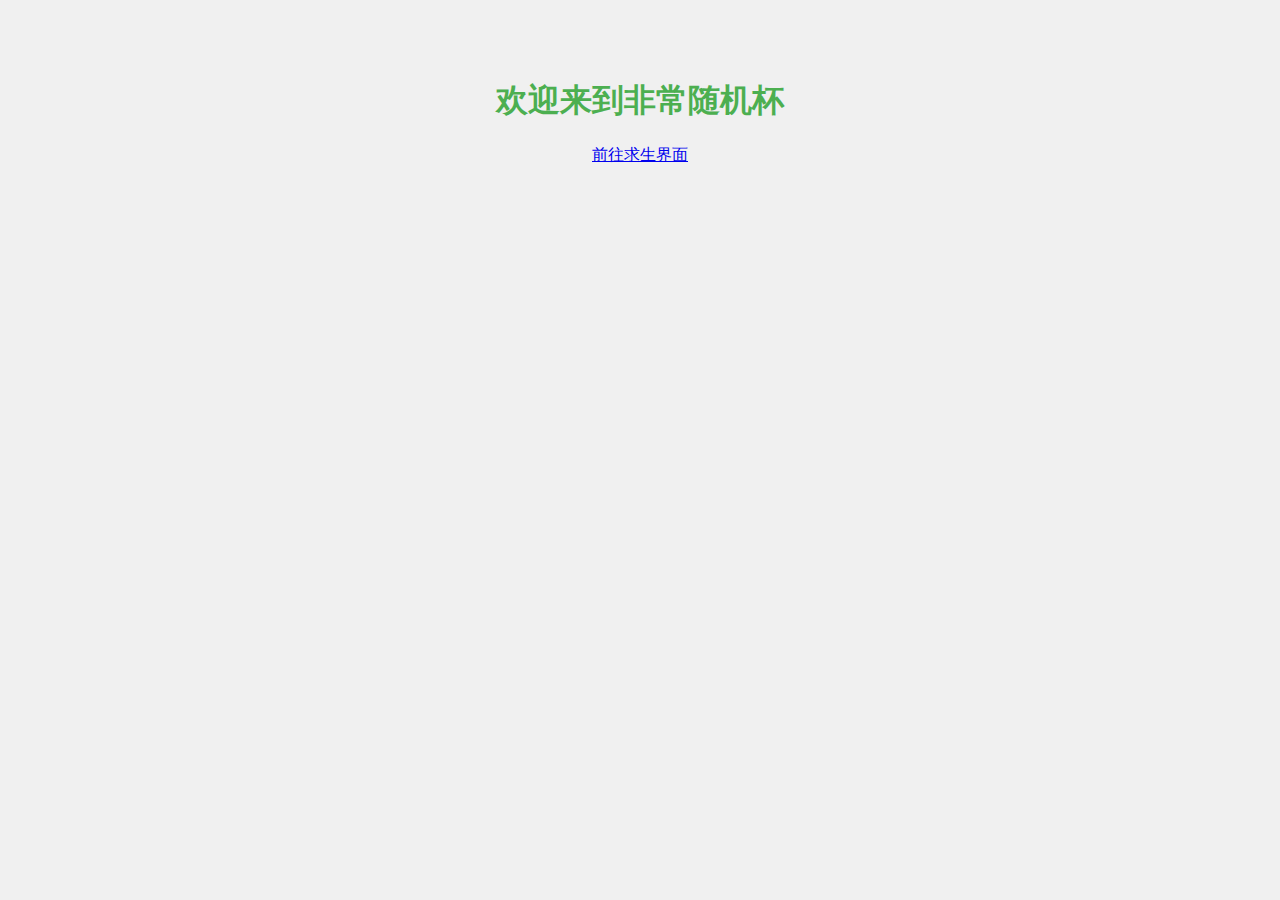
<file: index.html>
<!DOCTYPE html>
<html lang="en">
<head>
    <meta charset="UTF-8">
    <meta name="viewport" content="width=device-width, initial-scale=1.0">
    <title>Private Website</title>
    <link rel="stylesheet" href="style.css">
    <link rel="icon" type="image/jpeg" href="/icon.jpg">
</head>
<body>
    <h1>欢迎来到非常随机杯</h1>
    <a href="SurvivorPage/survivor.html">前往求生界面</a>
    <script src="script.js"></script>
    
</body>
</html>
</file>
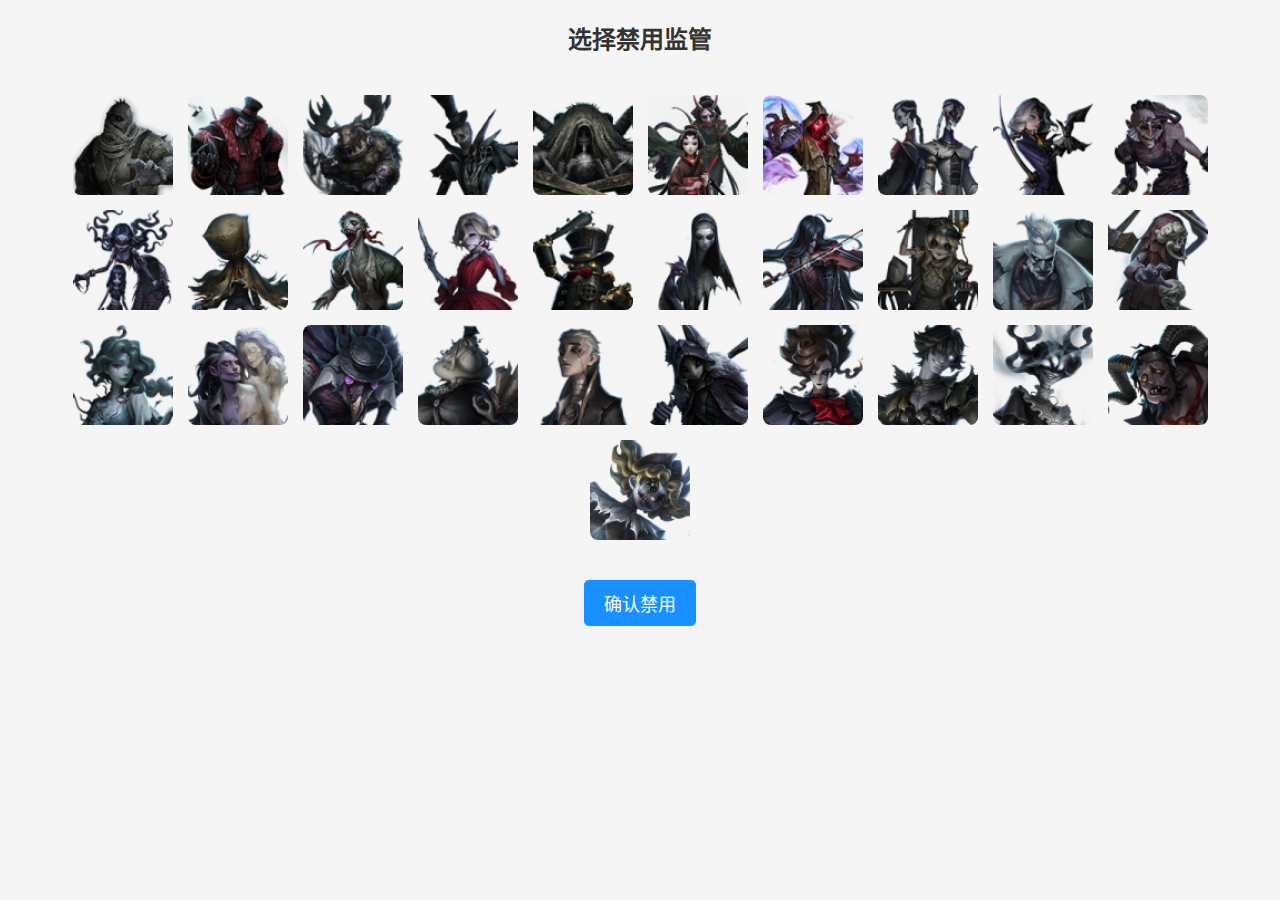
<file: HunterPage/ban.html>
<!DOCTYPE html>
<html lang="zh-CN">
<head>
    <meta charset="UTF-8">
    <meta name="viewport" content="width=device-width, initial-scale=1.0">
    <title>禁用监管</title>
    <link rel="stylesheet" href="ban.css">
</head>
<body>
    <h1>选择禁用监管</h1>
    <div id="hunterContainer" class="hunter-container">
        <!-- Hunter images will be dynamically added here -->
    </div>
    <button id="confirmButton" class="confirm-button">确认禁用</button>
    <script src="ban.js"></script>
</body>
</html>
</file>
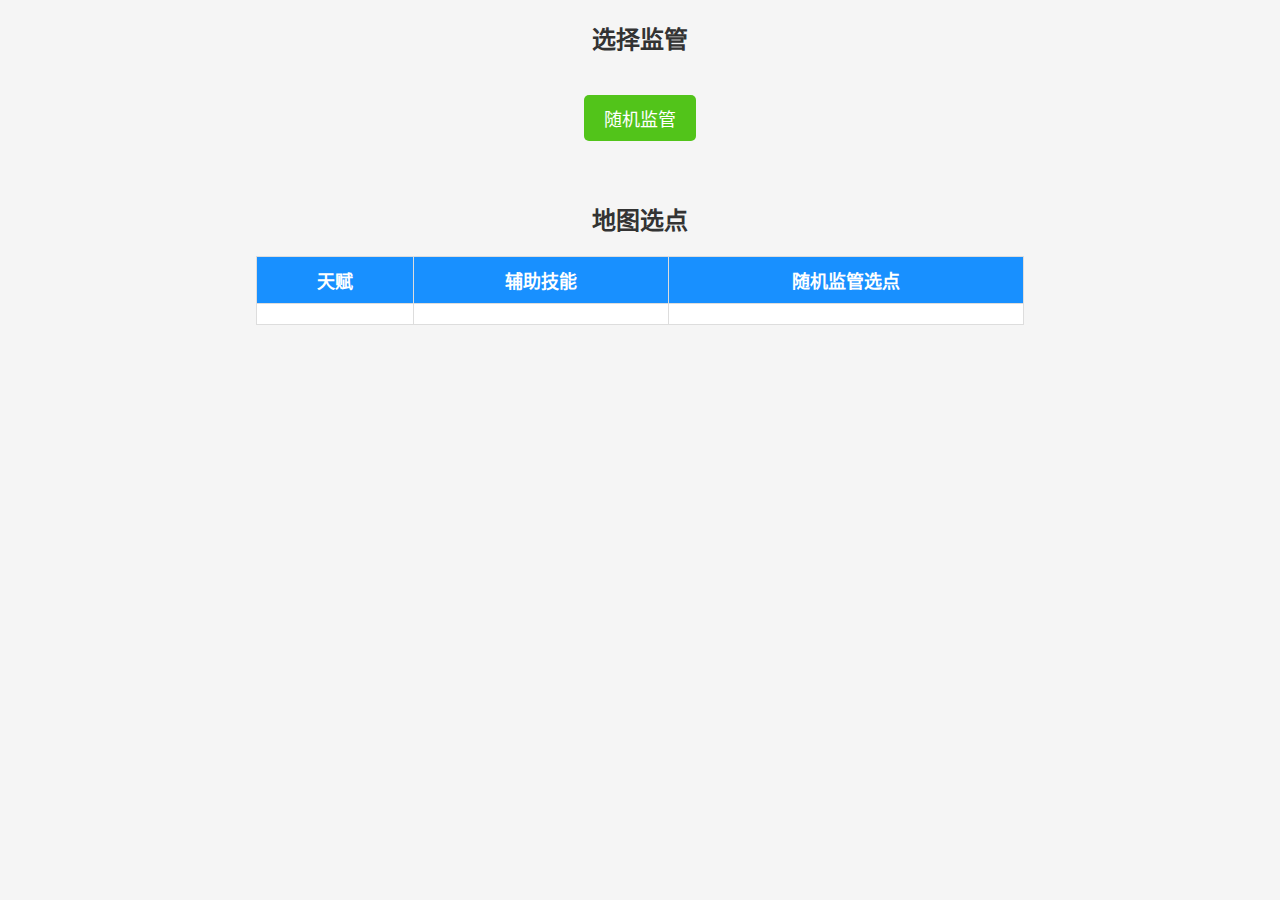
<file: HunterPage/pick.html>
<!DOCTYPE html>
<html lang="zh-CN">
<head>
    <meta charset="UTF-8">
    <meta name="viewport" content="width=device-width, initial-scale=1.0">
    <title>选择监管</title>
    <link rel="stylesheet" href="pick.css">
</head>
<body>
    <h1>选择监管</h1>
    <div id="pickContainer" class="pick-container">
        <button id="randomButton" class="random-button">随机监管</button>
        <div id="resultContainer" class="result-container">
            <!-- Randomly selected hunters will be displayed here -->
        </div>
    </div>
    <h2>地图选点</h2>
    <table id="mapPositionTable">
        <tr>
            <th>天赋</th>
            <th>辅助技能</th>
            <th>随机监管选点</th>
        </tr>
        <tr>
            <td id="talentContainer"></td>
            <td id="skillContainer"></td>
            <td id="randomHunterPosition"></td>
        </tr>
    </table>
    <script src="pick.js"></script>
</body>
</html>
</file>
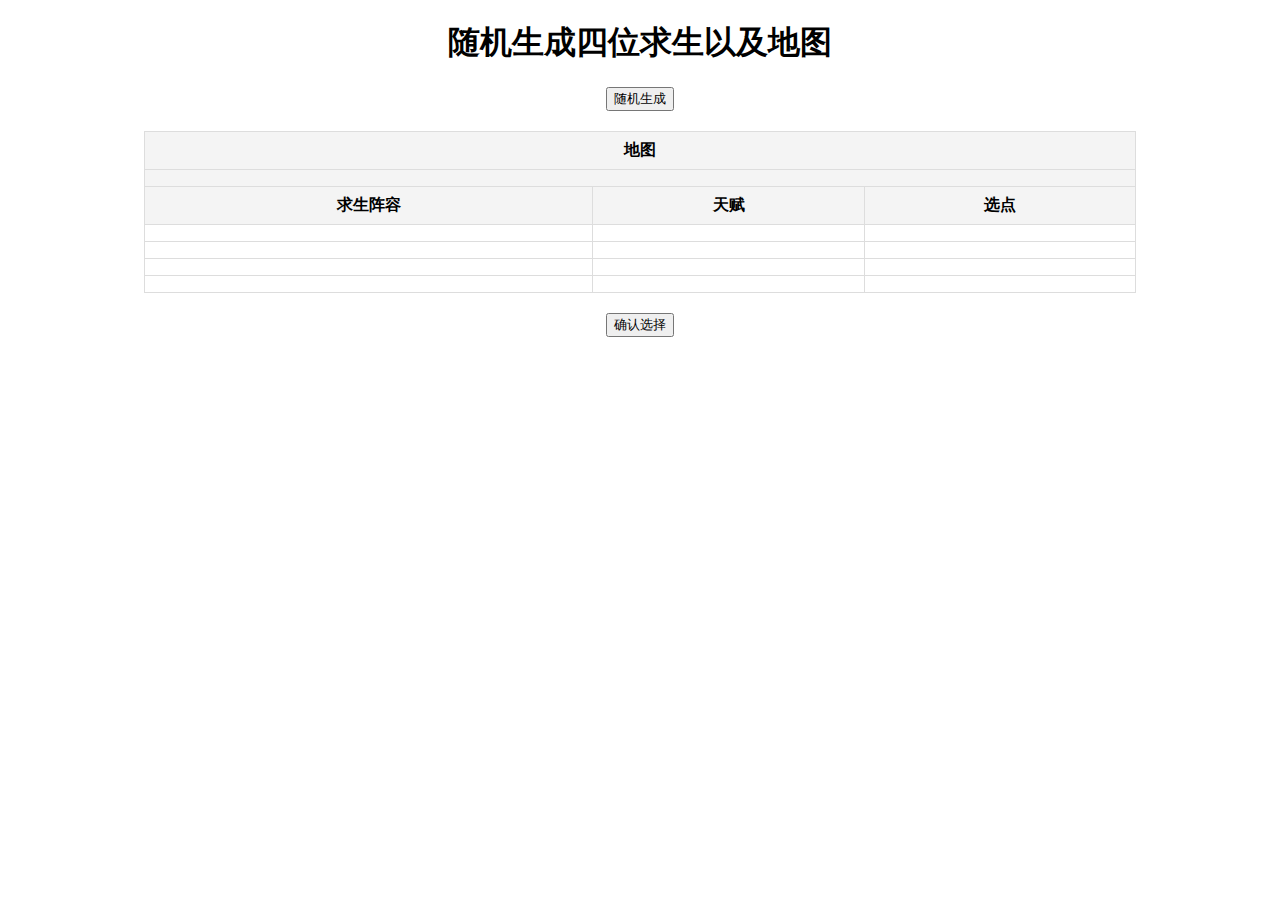
<file: SurvivorPage/survivor.html>
<!DOCTYPE html>
<html lang="en">
<head>
    <meta charset="UTF-8">
    <meta name="viewport" content="width=device-width, initial-scale=1.0">
    <title>非机杯：求生页面</title>
    <link rel="stylesheet" href="survivor.css">
    <link rel="icon" type="image/jpeg" href="../icon.jpg">
</head>
<body>
    <h1>随机生成四位求生以及地图</h1>
    <button id="generateBtn">随机生成</button>
    
    <!-- Map Section -->
    <table id="outputTable">
        <thead>
            <tr>
                <th colspan="4" id="mapHeader">地图</th>
            </tr>
            <tr>
                <th id="mapContent" colspan="4"></th>
            </tr>
            <tr>
                <th>求生阵容</th>
                <th>天赋</th>
                <th>选点</th>
            </tr>
        </thead>
        <tbody>
            <tr>
                <td id="label1"></td>
                <td id="talent1"></td>
                <td id="selection1"></td>
            </tr>
            <tr>
                <td id="label2"></td>
                <td id="talent2"></td>
                <td id="selection2"></td>
            </tr>
            <tr>
                <td id="label3"></td>
                <td id="talent3"></td>
                <td id="selection3"></td>
            </tr>
            <tr>
                <td id="label4"></td>
                <td id="talent4"></td>
                <td id="selection4"></td>
            </tr>
        </tbody>
    </table>
    <!-- Image Container -->
    <div id="imageContainer"></div>
    <button id="confirmSelection" class="confirm-button">确认选择</button>
    <script src="survivor.js"></script>
</body>
</html>
</file>
<file: style.css>
body {
    font-family: Arial, sans-serif;
    background-color: #f0f0f0;
    color: #333;
    text-align: center;
    padding: 50px;
}

h1 {
    color: #4CAF50;
}

p {
    font-size: 18px;
}
</file>
<file: HunterPage/ban.css>
body {
    font-family: Arial, sans-serif;
    text-align: center;
    margin: 0;
    padding: 0;
    background-color: #f5f5f5;
}

h1 {
    margin: 20px 0;
    font-size: 24px;
    color: #333;
}

.hunter-container {
    display: flex;
    flex-wrap: wrap;
    justify-content: center;
    gap: 15px;
    padding: 20px;
}

.hunter-container img {
    width: 100px;
    height: 100px;
    border-radius: 8px;
    cursor: pointer;
    transition: transform 0.2s, box-shadow 0.2s;
}

.hunter-container img:hover {
    transform: scale(1.1);
    box-shadow: 0 4px 10px rgba(0, 0, 0, 0.2);
}

.hunter-container img.selected {
    border: 3px solid #ff4d4f;
    box-shadow: 0 4px 10px rgba(255, 77, 79, 0.5);
}

.confirm-button {
    display: block;
    margin: 20px auto;
    padding: 10px 20px;
    font-size: 18px;
    color: #fff;
    background-color: #1890ff;
    border: none;
    border-radius: 5px;
    cursor: pointer;
    transition: background-color 0.3s;
}

.confirm-button:hover {
    background-color: #40a9ff;
}
</file>
<file: HunterPage/pick.css>
body {
    font-family: Arial, sans-serif;
    text-align: center;
    margin: 0;
    padding: 0;
    background-color: #f5f5f5;
}

h1, h2 {
    margin: 20px 0;
    font-size: 24px;
    color: #333;
}

.random-button {
    display: inline-block;
    margin: 20px auto;
    padding: 10px 20px;
    font-size: 18px;
    color: #fff;
    background-color: #52c41a;
    border: none;
    border-radius: 5px;
    cursor: pointer;
    transition: background-color 0.3s;
}

.random-button:hover {
    background-color: #73d13d;
}

.result-container {
    display: flex;
    justify-content: center;
    align-items: center;
    gap: 20px;
    margin-top: 20px;
}

.result-container img {
    width: 100px;
    height: 100px;
    border-radius: 8px;
    box-shadow: 0 4px 10px rgba(0, 0, 0, 0.2);
}

table {
    margin: 20px auto;
    border-collapse: collapse;
    width: 60%;
    background: white;
}

th, td {
    border: 1px solid #ddd;
    padding: 10px;
    text-align: center;
    font-size: 18px;
}

th {
    background-color: #1890ff;
    color: white;
}

.talent-container img, .skill-container img {
    width: 80px;
    height: 80px;
    display: inline-block;
    margin: 5px;
}
</file>
<file: SurvivorPage/survivor.css>
/* General body styling */
body {
    font-family: Arial, sans-serif;
    text-align: center;
    margin: 20px;
}

/* Styling for the table */
#outputTable {
    margin: 20px auto;
    border-collapse: collapse;
    width: 80%;
}

/* Styling for table cells and headers */
#outputTable th, #outputTable td {
    border: 1px solid #ddd;
    padding: 8px;
    text-align: center;
}

/* Styling for the table headers */
#outputTable th {
    background-color: #f4f4f4;
    font-weight: bold;
}

/* Align the survivor container and its contents */
#imageContainer {
    display: flex;
    justify-content: center;
    flex-wrap: wrap;
    gap: 20px; /* Add spacing between survivor containers */
}

/* Align the survivor image and talent images */
#imageContainer div {
    display: flex;
    flex-direction: column;
    align-items: center;
    text-align: center;
}

/* Talent images row alignment */
#imageContainer div > div {
    display: flex;
    justify-content: center;
    width: 150px; /* Match survivor image width */
    gap: 10px; /* Spacing between talent images */
}

/* Talent images styling */
#imageContainer div > div img {
    width: 50px;
    height: 50px;
}
</file>
